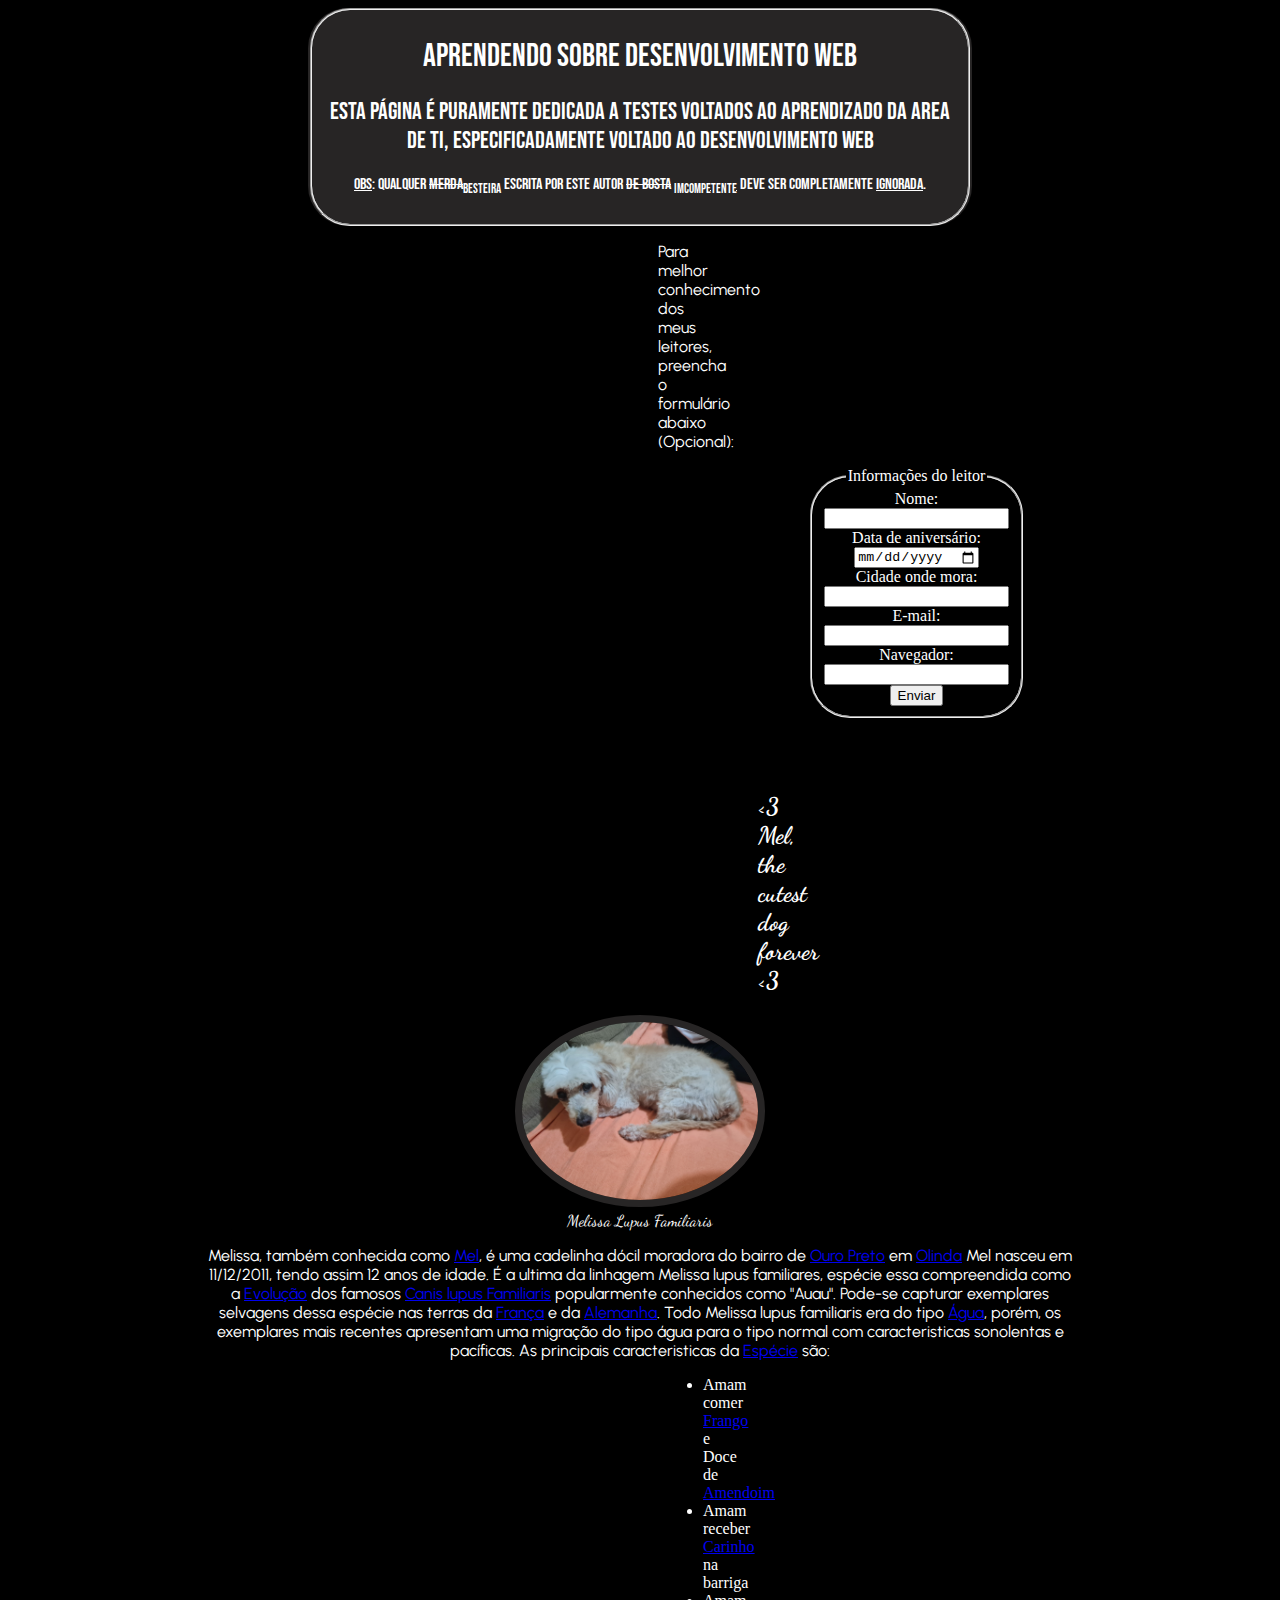
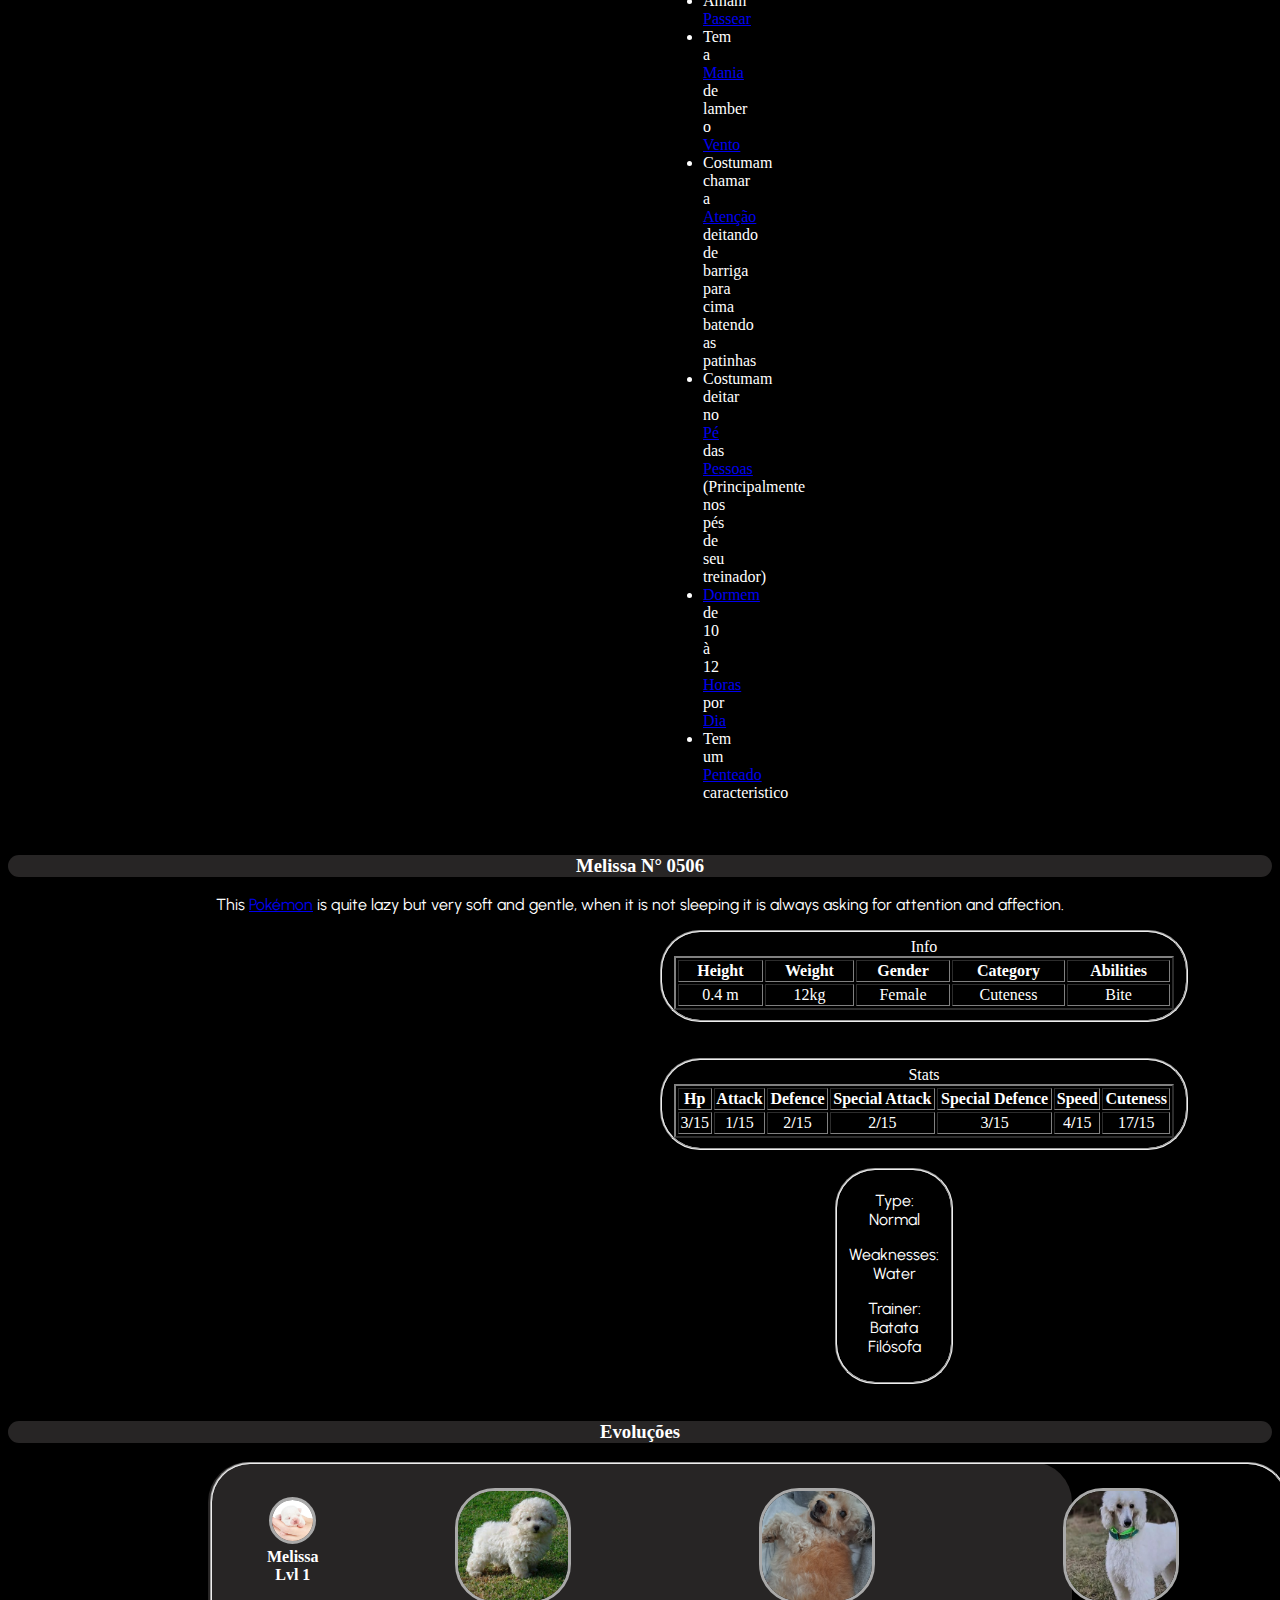
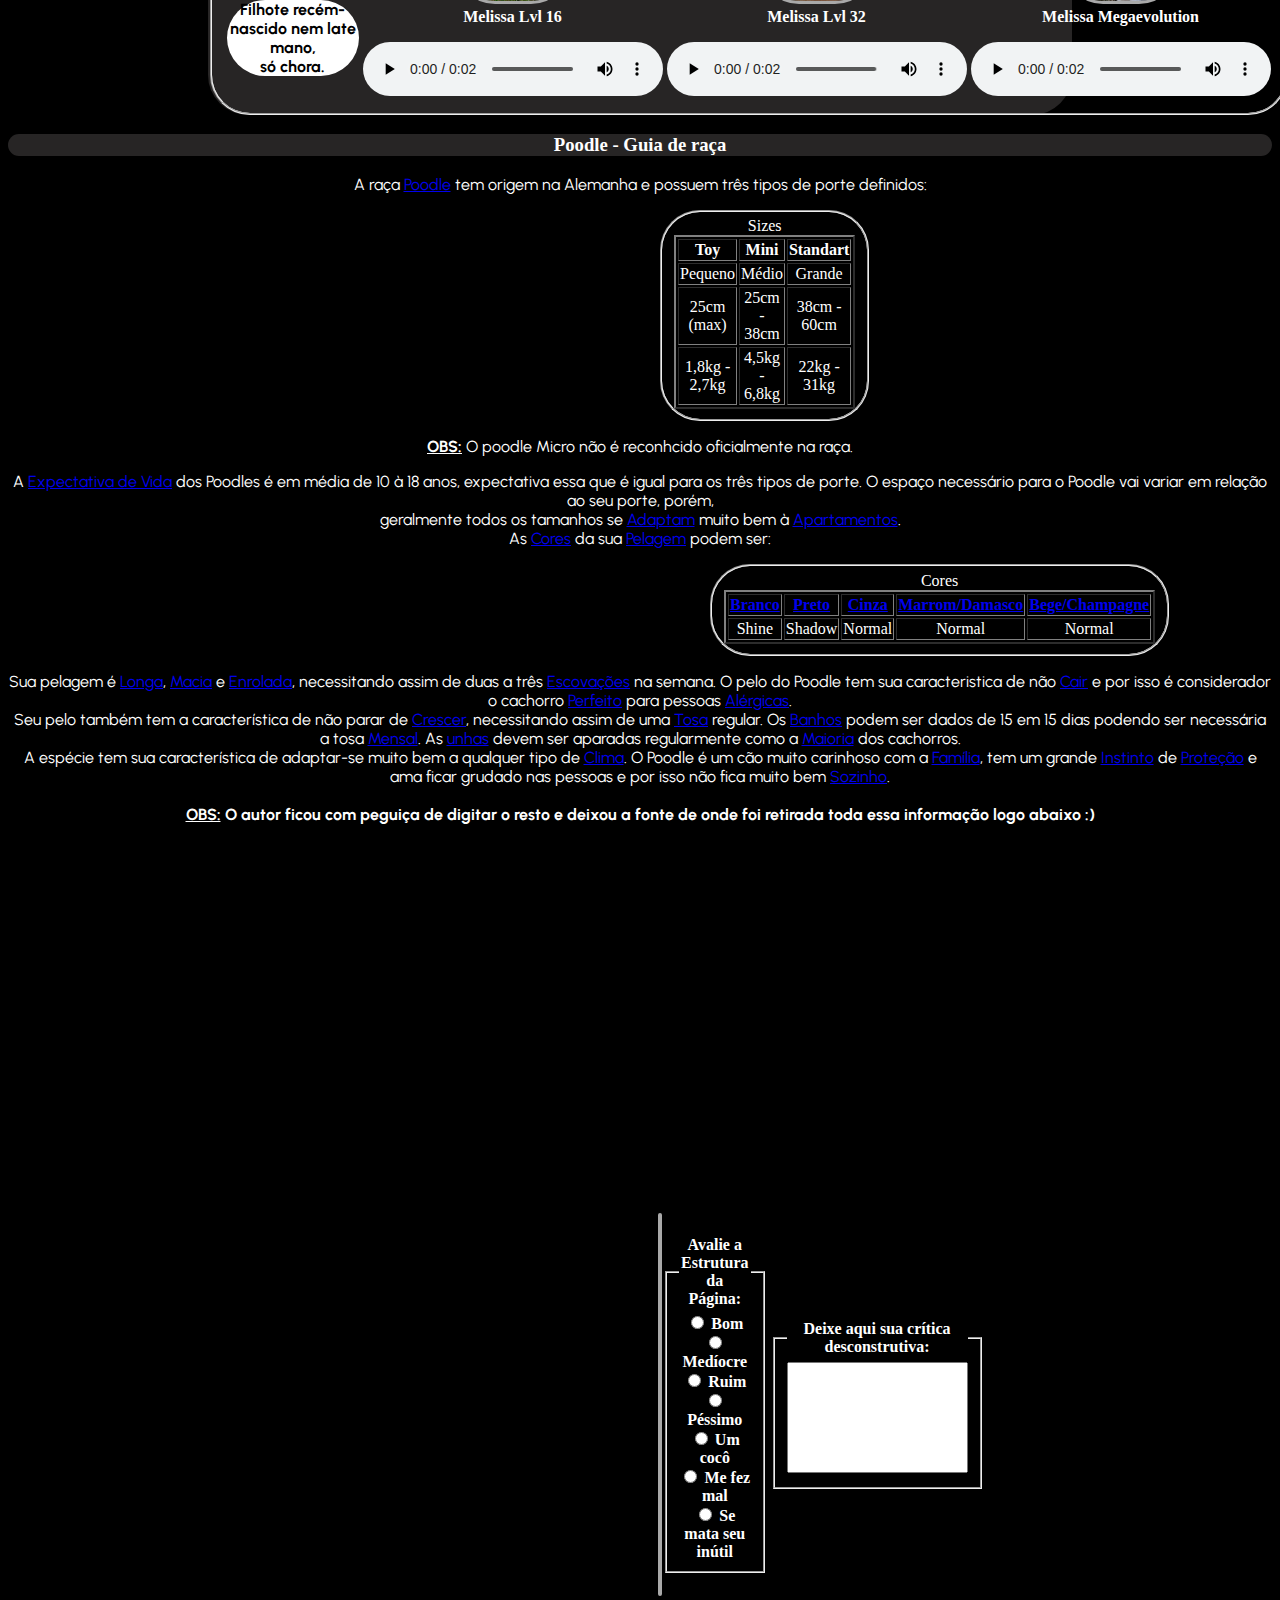
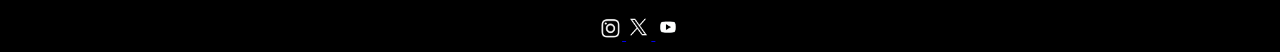
<file: index.html>
<!DOCTYPE html>
<html lang="pt-br">
<head>
    <meta charset="UTF-8">
    <meta name="viewport" content="width=device-width, initial-scale=1.0">
    <title>Aprendendo Frontend</title>
    <link rel="stylesheet" href="index.css">

    <style>
        @import url('https://fonts.googleapis.com/css2?family=Dancing+Script:wght@400..700&display=swap');
        @import url('https://fonts.googleapis.com/css2?family=Bebas+Neue&display=swap');
    </style>

    <link rel="preconnect" href="https://fonts.googleapis.com">
    <link rel="preconnect" href="https://fonts.gstatic.com" crossorigin>
    <link href="https://fonts.googleapis.com/css2?family=Urbanist:ital,wght@0,100..900;1,100..900&display=swap" rel="stylesheet">

</head>
<body>
    <header class="cabecalho">
    <fieldset class="fsettitulo">    
        <h1>Aprendendo sobre Desenvolvimento Web</h1>
        <h2 class ="descr">Esta página é puramente dedicada a testes voltados ao aprendizado da area de TI, especificadamente voltado
         ao desenvolvimento web</h2>
        <p class="descrp"><u>OBS</u>: Qualquer <del>merda</del><ins><sub>besteira</sub></ins> escrita por este autor <del>de bosta</del>
        <ins><sub>imcompetente</sub></ins> deve ser completamente <u>ignorada</u>.</p>
    </fieldset>    
    </header>
    <div class="legenda">
        <p>Para melhor conhecimento dos meus leitores, preencha o formulário abaixo (Opcional): </p>
    </div>
    <div class="form">
        <form action="testeformulario.html">
            <fieldset class="fset">
                <legend>Informações do leitor</legend>
                <label for="nome">Nome:<br></label>
                <input type="text" id="nome" name="nome"><br>
                <label for="datadeaniversario">Data de aniversário:<br></label>
                <input type="date" id="datadeaniversario" name="datadeaniversario"><br>
                <label for="cidade">Cidade onde mora:<br></label>
                <input type="text" id="cidade" name="cidade"><br>
                <label for="email">E-mail:<br></label>
                <input type="email" id="email" name="email"><br>
                <label for="navegador">Navegador:<br></label>
                <input list="navegadores" id="navegador" name="navegador">
                <datalist id="navegadores">
                    <option value="Chrome">Chrome</option>
                    <option value="Internet Explorer">Internet Explorer</option>
                    <option value="Microsoft Edge">Microsoft Edge</option>
                    <option value="Vivaldi">Vivaldi</option>
                    <option value="Aurora Browser">Aurora Browser</option>
                    <option value="Comodo Dragon">Comodo Dragon</option>
                    <option value="Dolphin Browser">Dolphin Browser</option>
                    <option value="Firefox">Firefox</option>
                    <option value="Opera">Opera</option>
                    <option value="Safari">Safari</option>
                    <option value="UC Browser">UC Browser</option>
                </datalist>
                <br>
                <input type="submit" value="Enviar">
            </fieldset>
        </form>
    </div>
    <br><br><br>
    <main>
        <div class="mel"> 
            <h2 class="melfont"><3 Mel, the cutest dog forever <3</h2>
        </div>
        <div class="melfotocenter">
            <figure>
                <img src="mel.jpg" class="melfoto" title="Melzinha do grau, a sensação de ouro preto" alt="Ocorreu algum problema e infelizmente você não podera ver melzinha :(" style="width: 20%;"><br>
                <figurecaption class="melissafont">Melissa Lupus Familiaris</figurecaption>
            </figure>
        </div>
        <div class="textomel">
        <p>
            Melissa, também conhecida como <a href="https://pt.wikipedia.org/wiki/Mel">Mel</a>, é uma cadelinha dócil moradora do bairro de <a href="https://pt.wikipedia.org/wiki/Ouro_Preto_(Olinda)">Ouro Preto</a> em <a href="https://pt.wikipedia.org/wiki/Olinda">Olinda</a> Mel nasceu em 11/12/2011, tendo assim 12 anos de idade. É a ultima da linhagem Melissa lupus familiares, espécie essa compreendida
            como a <a href="https://pt.wikipedia.org/wiki/Evolu%C3%A7%C3%A3o">Evolução</a> dos famosos <a href="https://pt.wikipedia.org/wiki/C%C3%A3o">Canis lupus Familiaris</a> popularmente conhecidos como "Auau". Pode-se capturar exemplares selvagens dessa espécie nas terras da <a href="https://pt.wikipedia.org/wiki/Fran%C3%A7a">França</a> e da <a href="https://pt.wikipedia.org/wiki/Alemanha">Alemanha</a>. Todo Melissa lupus 
            familiaris era do tipo <a href="https://pt.wikipedia.org/wiki/%C3%81gua">Água</a>, porém, os exemplares mais recentes apresentam uma migração do tipo água para o tipo normal com caracteristicas sonolentas e pacíficas. As principais 
            caracteristicas da <a href="https://pt.wikipedia.org/wiki/Esp%C3%A9cie">Espécie</a> são: 
        </p>
        </div>
        <div class="listamel">
        <ul>
            <li>Amam comer <a href="https://pt.wikipedia.org/wiki/Frango">Frango</a> e Doce de <a href="https://pt.wikipedia.org/wiki/Amendoim">Amendoim</a></li>
            <li>Amam receber <a href="https://pt.wikipedia.org/wiki/Carinho">Carinho</a> na barriga</li>
            <li>Amam <a href="https://pt.wikipedia.org/wiki/Passeador_de_c%C3%A3es">Passear</a></li>
            <li>Tem a <a href="https://pt.wikipedia.org/wiki/Mania">Mania</a> de lamber o <a href="https://pt.wikipedia.org/wiki/Vento">Vento</a></li>
            <li>Costumam chamar a <a href="https://pt.wikipedia.org/wiki/Aten%C3%A7%C3%A3o">Atenção</a> deitando de barriga para cima batendo as patinhas</li>
            <li>Costumam deitar no <a href="https://pt.wikipedia.org/wiki/P%C3%A9">Pé</a> das <a href="https://pt.wikipedia.org/wiki/Humano">Pessoas</a> (Principalmente nos pés de seu treinador)</li>
            <li><a href="https://pt.wikipedia.org/wiki/Sono">Dormem</a> de 10 à 12 <a href="https://pt.wikipedia.org/wiki/Hora">Horas</a> por <a href="https://pt.wikipedia.org/wiki/Dia">Dia</a></li>
            <li>Tem um <a href="https://pt.wikipedia.org/wiki/Penteado">Penteado</a> caracteristico</li>
        </ul>
        </div>
        <br>
        <div class="numbermel">
        <h3>Melissa N° 0506</h3>
        </div>
        <div class="descricaomel"> 
        <p>This <a href="https://pt.wikipedia.org/wiki/Pok%C3%A9mon">Pokémon</a> is quite lazy but very soft and gentle, when it is not sleeping it is always asking for attention and affection.</p>
        </div>
        <div class="infomel">
        <center>
        <fieldset class="fsetinfo">
        <table border="2px" width="500">
            <caption>Info</caption>
            <thead>
                <tr>
                    <th>Height</th>
                    <th>Weight</th>
                    <th>Gender</th>
                    <th>Category</th>
                    <th>Abilities</th>
                </tr>
            </thead>
            <tbody>
                <tr>
                    <td><center>0.4 m</center></td>
                    <td><center>12kg</center></td>
                    <td><center>Female</center></td>
                    <td><center>Cuteness</center></td>
                    <td><center>Bite</center></td>
                </tr>
            </tbody>
        </table>
        </fieldset>
        </center>
        </div>
        <br><br>
        <div class="statsmel">
        <center>
        <fieldset class="fsetstats">
        <table border="2px" width="500">
            <caption>Stats</caption>
            <thead>
                <tr>
                    <th>Hp</th>
                    <th>Attack</th>
                    <th>Defence</th>
                    <th>Special Attack</th>
                    <th>Special Defence</th>
                    <th>Speed</th>
                    <th>Cuteness</th>
                </tr>
            </thead>
            <tbody>
                <tr>
                    <td><center>3<b>/</b>15</center></td>
                    <td><center>1<b>/</b>15</center></td>
                    <td><center>2<b>/</b>15</center></td>
                    <td><center>2<b>/</b>15</center></td>
                    <td><center>3<b>/</b>15</center></td>
                    <td><center>4<b>/</b>15</center></td>
                    <td><center>17<b>/</b>15</center></td>
                </tr>
            </tbody>
        </table>
        </fieldset>
        </center>
        </div>
        <br>
        <div class="extrainfo">
        <fieldset class="fsetextrainfo">
        <p>Type: Normal</p>
        <p>Weaknesses: Water</p>
        <p>Trainer: Batata Filósofa</p>
        </fieldset>
        </div> 
        <br>
        <div class="evo">
        <h3>Evoluções</h3>
        </div>
        <div class="fotosevo">
        <fieldset class="fsetfotosevo">
        <center>
            <table>
                <thead>
                    <tr>
                        <th>                            
                            <figure>
                                <img class="lvl1" src="poodlerecemnascido591.jpg" title="Melissa Lvl 1" style="width: 80%;">   
                                <figurecaption>Melissa Lvl 1</figurecaption>
                            </figure>
                            <p class="plvl1"> Filhote recém-nascido nem late mano,<br> só chora.</p>                             
                        </th>
                        <th>                            
                            <figure>
                                <img class="lvl16" src="poodlefilhote.jpg" title="Melissa Lvl 16" style="width: 50%;"><br>
                                <figurecaption>Melissa Lvl 16</figurecaption>
                            </figure>
                            <audio src="latidopoodletoy.wav" type="audio/wav" controls controlsList="nodownload"></audio>                                
                        </th>
                        <th>                            
                            <figure>
                                <img class="lvl32" src="meladulta591.jpg" title="Melissa Lvl 32" style="width: 50%;"><br>
                                <figurecaption>Melissa Lvl 32</figurecaption>
                            </figure>
                            <audio src="latidopoodlemini.wav" type="audio/wav" controls controlslist="nodownload"></audio>                            
                        </th>
                        <th>
                            <figure>
                                <img class="mega" src="melmegaevolucao591.jpg" title="Melissa Megaevolution" style="width: 50%;"><br>
                                <figurecaption>Melissa Megaevolution</figurecaption>
                            </figure>
                            <audio src="latidopoodlestandart.wav" type="audio/wav" controls controlslist="nodownload"></audio>
                        </th>
                    </tr>
                </thead> 
            </table>
        </center>
        </div>
        </fieldset>
    </main>
    <main>
        <h3 class="guiaderaca">Poodle - Guia de raça</h3>
        <center><p>A raça <a href="https://pt.wikipedia.org/wiki/Poodle">Poodle</a> tem origem na Alemanha e possuem três tipos de porte definidos:</p></center>
        <div class="tabelatamanho">
        <center>
        <fieldset class="fsetsizes">
        <table border="2px">
            <caption>Sizes</caption>
            <thead>
                <tr>
                    <th>Toy</th>
                    <th>Mini</th>
                    <th>Standart</th>
                </tr>
            </thead>
            <tbody>
                <tr>
                    <td><center>Pequeno</center></td>
                    <td><center>Médio</center></td>
                    <td><center>Grande</center></td>
                </tr>
            </tbody>
            <tbody>
                <tr>
                    <td><center>25cm (max)</center></td>
                    <td><center>25cm - 38cm</center></td>
                    <td><center>38cm - 60cm</center></td>
                </tr>
            </tbody>
            <tbody>
                <tr>
                    <td><center>1,8kg - 2,7kg</center></td>
                    <td><center>4,5kg - 6,8kg</center></td>
                    <td><center>22kg - 31kg</center></td>
                </tr>
            </tbody>    
        </table>
        </fieldset> 
        </center>
        </div>
        <center><p><u><b>OBS:</b></u> O poodle Micro não é reconhcido oficialmente na raça.</p></center>
        <center>
        <p>A <a href="https://pt.wikipedia.org/wiki/Esperan%C3%A7a_de_vida">Expectativa de Vida</a> dos Poodles é em média de 10 à 18 anos, expectativa essa que é igual para os três tipos de porte. O espaço necessário para o Poodle vai variar em relação ao seu porte,
            porém,<br> geralmente todos os tamanhos se <a href="https://pt.wikipedia.org/wiki/Adapta%C3%A7%C3%A3o_(biologia)">Adaptam</a> muito bem à <a href="https://pt.wikipedia.org/wiki/Apartamento">Apartamentos</a>.<br>
            As <a href="https://pt.wikipedia.org/wiki/Cor">Cores</a> da sua <a href="https://pt.wikipedia.org/wiki/Pelo">Pelagem</a> podem ser:
        </p>
        </center>
        
        <div class="tabelacores">
        <center>
        <fieldset class="fsetabelacores">    
        <table border="2px">
        <caption>Cores</caption>
            <thead>
                <tr>
                    <th><a href="https://pt.wikipedia.org/wiki/Branco">Branco</a></th> 
                    <th><a href="https://pt.wikipedia.org/wiki/Preto">Preto</a></th> 
                    <th><a href="https://pt.wikipedia.org/wiki/Cinza">Cinza</a></th> 
                    <th><a href="https://pt.wikipedia.org/wiki/Marrom">Marrom/Damasco</a></th> 
                    <th><a href="https://pt.wikipedia.org/wiki/Bege">Bege/Champagne</a></th>
                </tr> 
            </thead>
            <tbody>
                <tr>
                    <td><center>Shine</center></td>
                    <td><center>Shadow</center></td>
                    <td><center>Normal</center></td>
                    <td><center>Normal</center></td>
                    <td><center>Normal</center></td>
                </tr>
            </tbody>
        </table>
        </fieldset>
        </center>
        </div>
        </div>
        <center>
        <p>Sua pelagem é <a href="https://www.dicio.com.br/longo/">Longa</a>, <a href="https://www.dicio.com.br/macio/">Macia</a> e <a href="https://www.dicio.com.br/enrolado/">Enrolada</a>, necessitando assim de duas a três <a href="https://www.dicio.com.br/escovar/">Escovações</a> na semana. O pelo do Poodle tem sua caracteristica de não <a href="https://www.dicio.com.br/cair/">Cair</a> e por isso é considerador o cachorro
            <a href="https://www.dicio.com.br/perfeito/">Perfeito</a> para pessoas <a href="https://pt.wikipedia.org/wiki/Alergia">Alérgicas</a>.<br> Seu pelo também tem a característica de não parar de <a href="https://www.dicio.com.br/crescer/">Crescer</a>, necessitando assim de uma <a href="https://www.dicio.com.br/tosar/">Tosa</a> regular. Os <a href="https://pt.wikipedia.org/wiki/Banho">Banhos</a> podem ser dados de 15 em 15 dias podendo
            ser necessária a tosa <a href="https://pt.wikipedia.org/wiki/M%C3%AAs">Mensal</a>. As <a href="https://pt.wikipedia.org/wiki/Unha">unhas</a> devem ser aparadas regularmente como a <a href="https://pt.wikipedia.org/wiki/Maioria">Maioria</a> dos cachorros.<br> A espécie tem sua característica de adaptar-se muito bem a qualquer tipo de <a href="https://pt.wikipedia.org/wiki/Clima">Clima</a>.
            O Poodle é um cão muito carinhoso com a <a href="https://pt.wikipedia.org/wiki/Familia">Família</a>, tem um grande <a href="https://pt.wikipedia.org/wiki/Instinto">Instinto</a> de <a href="https://www.dicio.com.br/proteger/">Proteção</a> e ama ficar grudado nas pessoas e por isso não fica muito bem <a href="https://pt.wikipedia.org/wiki/Solid%C3%A3o">Sozinho</a>.<br><br>
            <u><b>OBS:</u> O autor ficou com peguiça de digitar o resto e deixou a fonte de onde foi retirada toda essa informação logo abaixo :)</b>
        </p>
        </center>
        <center>
        <iframe width="560" height="315" src="https://www.youtube.com/embed/1yQ2P1DbdeU?si=Awssu5K3gXcR4bYZ" title="YouTube video player" frameborder="0" allow="accelerometer; autoplay; clipboard-write; encrypted-media; gyroscope; picture-in-picture; web-share" referrerpolicy="strict-origin-when-cross-origin" allowfullscreen></iframe>
        </center>
    </main>
    <br><br><br>
        <div class="avaliacao"><br>
            <footer>    
                <center>
                    <table>
                        <thead>
                            <tr>
                                <th>
                                    <form action="testeformulario.html">
                                        <fieldset>
                                            <legend>Avalie a Estrutura da Página:</legend>
                                            <input type="radio" id="bom" name="radio">
                                            <label for="bom">Bom</label><br>
                                            <input type="radio" id="mediocre" name="radio">
                                            <label for="mediocre">Medíocre</label><br>
                                            <input type="radio" id="ruim" name="radio">
                                            <label for="ruim">Ruim</label><br>
                                            <input type="radio" id="pessimo" name="radio">
                                            <label for="pessimo">Péssimo</label><br>
                                            <input type="radio" id="coco" name="radio">
                                            <label for="coco">Um cocô</label><br>
                                            <input type="radio" id="mal" name="radio">
                                            <label for="mal">Me fez mal</label><br>
                                            <input type="radio" id="mata" name="radio">
                                            <label for="mata">Se mata seu inútil</label><br>
                                        </fieldset>
                                </th>
                                <th>
                                    </form>
                                    <fieldset>
                                    <legend>Deixe aqui sua crítica desconstrutiva:</legend>
                                    <textarea style="resize: none" rows="7">
                                    </textarea>
                                    </fieldset>
                                </th>    
                            </tr>
                        </thead>    
                    </table>
                </center>    
            <br>      
        </div>
    <div>
        <br>
        <center>
            <a href="https://www.instagram.com/pernambucoposting/" target="_blank">
                <img src="logoinsta1008.jpg" alt="Instagram" style="width: 1.8%;">
            </a>
            <a href="https://twitter.com/_natanael666" target="_blank">
                <img src="logo x.avif" alt="Twitter" style="width: 2%;">
            </a>
            <a href="https://www.youtube.com/@Andrezitos" target="_blank">
                <img src="youtubelogo.jpg" alt="Youtube" style="width: 2%;">
            </a>
        </center>    
    </div>    
    </footer>
</body>
</html>
</file>
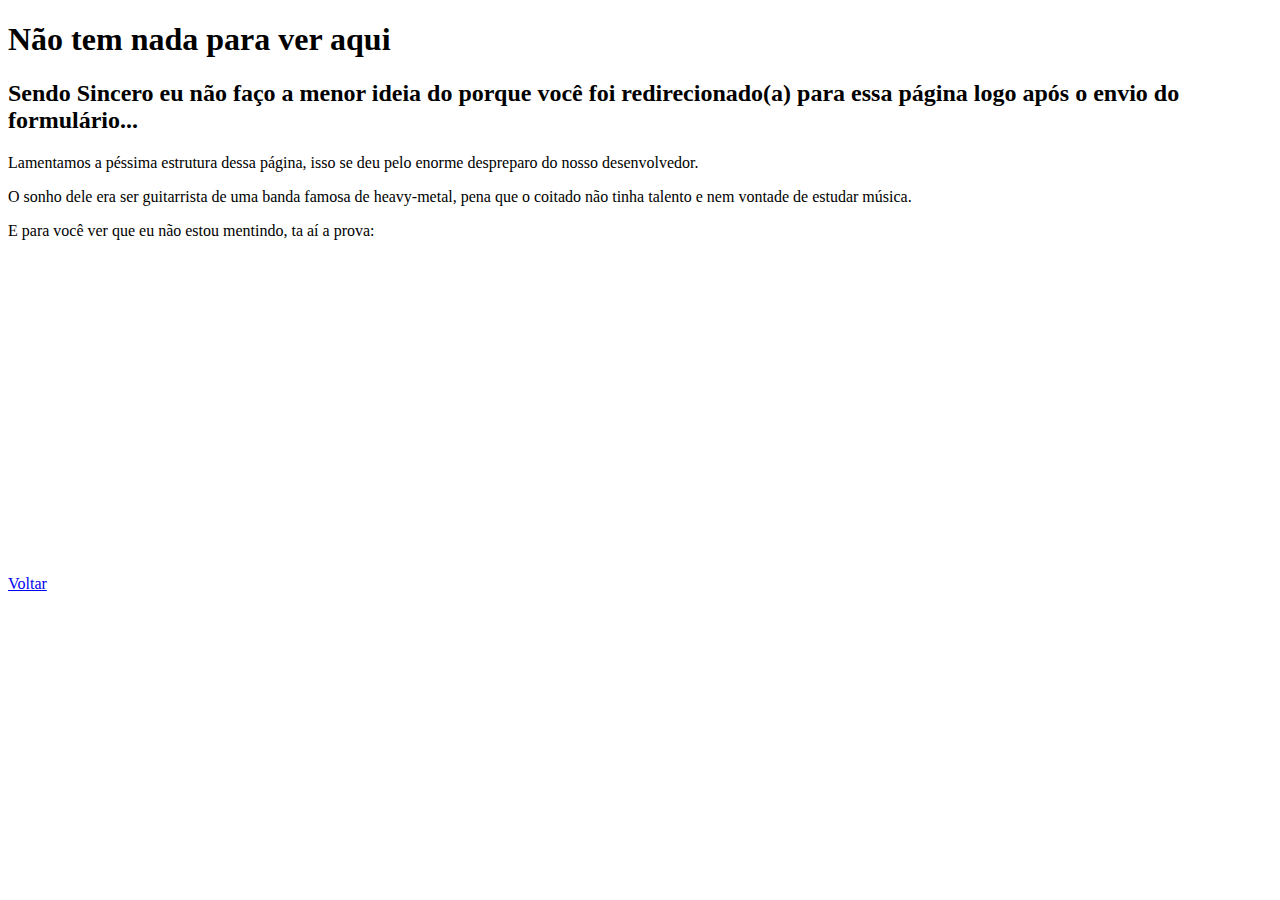
<file: testeformulario.html>
<!DOCTYPE html>
<html lang="pt-br">
<head>
    <meta charset="UTF-8">
    <meta name="viewport" content="width=device-width, initial-scale=1.0">   
    <title>Imcompetencia</title>
</head>
<body>
    <h1>Não tem nada para ver aqui</h1>
    <h2>Sendo Sincero eu não faço a menor ideia do porque você foi redirecionado(a) para essa página logo após o envio do formulário...</h2>
    <p>Lamentamos a péssima estrutura dessa página, isso se deu pelo enorme despreparo do nosso desenvolvedor.</p>
    <p>O sonho dele era ser guitarrista de uma banda famosa de heavy-metal, pena que o coitado não tinha talento e nem vontade de estudar música.</p>
    <p>E para você ver que eu não estou mentindo, ta aí a prova: </p>
    
    <iframe width="560" height="315" src="https://www.youtube.com/embed/JonYCRJI5aQ?si=cVNWOe4mN8d_sNay" title="YouTube video player" frameborder="0" allow="accelerometer; autoplay; clipboard-write; encrypted-media; gyroscope; picture-in-picture; web-share" referrerpolicy="strict-origin-when-cross-origin" allowfullscreen></iframe>

    <br><a href="index.html">Voltar</a>
</body>
</html>
</file>
<file: index.css>
P {
    font-family: "Urbanist", sans-serif;
    font-optical-sizing: auto;
    font-weight: weight;
    font-style: normal;
  }

.melfont, .melissafont {
  font-family: "Dancing Script", cursive;
  font-optical-sizing: auto;
  font-weight: weight;
  font-style: normal;
}

h1, .descr, .descrp {
    font-family: "Bebas Neue", sans-serif;
    font-weight: 400;
    font-style: normal;
  }

body {
    color: white;
    background-color: black;
}

.cabecalho {
    background-color: #272525;
    border-radius: 40px;
    margin-left: 300px;
    margin-right: 300px;
    text-align: center;
}

.fsettitulo, .fset, .fsetinfo, .fsetabelacores, .fsetextrainfo, .fsetfotosevo, .fsetsizes, .fsetstats {
    border-radius: 40px;
}

.legenda{
    background-color: #272525;
    border-radius: 40px;
    margin-left: 650px;
    margin-right: 650px;
    text-align: center;
}

.form {
    background-color: #272525;
    border-radius: 40px;
    margin-left: 800px;
    margin-right: 800px;
    text-align: center;
}

.mel {
    background-color: #272525;
    border-radius: 40px;
    margin-left: 750px;
    margin-right: 750px;
    text-align: center;
}

.melfotocenter {
    text-align: center;
}

.melfoto {
    border-radius: 50%;
    border: 7px solid #272525;
}

.textomel {
    text-align: center;
    margin-left: 200px;
    margin-right: 200px;
}

.listamel {
    margin-left: 655px;
    margin-right: 655px;
}

.numbermel {
    background-color: #272525;
    border-radius: 40px;
    text-align: center;
}

.descricaomel {
    text-align: center;
}

.infomel {
    background-color: #272525;
    margin-left: 650px;
    margin-right: 650px;
    border-radius: 40px;
}

.statsmel {
    background-color: #272525;
    margin-left: 650px;
    margin-right: 650px;
    border-radius: 40px;
}

.extrainfo {
    background-color: #272525;
    margin-left: 825px;
    margin-right: 825px;
    border-radius: 40px;
    text-align: center;
}

.evo {
    background-color: #272525;
    border-radius: 40px;
    text-align: center;
}

.fotosevo {
    background-color: #272525;
    border-radius: 40px;
    text-align: center;
    margin-left: 200px;
    margin-right: 200px;
}

.lvl1, .lvl16, .lvl32, .mega {
    border-radius: 40px;
    border: solid 3px #a9a9a9;
}

.plvl1 {
    background-color: white;
    border-radius: 40px;
    color: black;
}

.guiaderaca {
    background-color: #272525;
    border-radius: 40px;
    text-align: center;
}

.tabelatamanho {
    background-color: #272525;
    border-radius: 40px;
    margin-left: 650px;
    margin-right: 650px;
}

.tabelacores {
    background-color: #272525;
    margin-left: 700px;
    margin-right: 700px;
    border-radius: 40px;
}

.avaliacao {
    background-color: #272525;
    border-radius: 40px;
    margin-left: 650px;
    margin-right: 650px;
    border: solid #a9a9a9 2px ;
}
</file>
